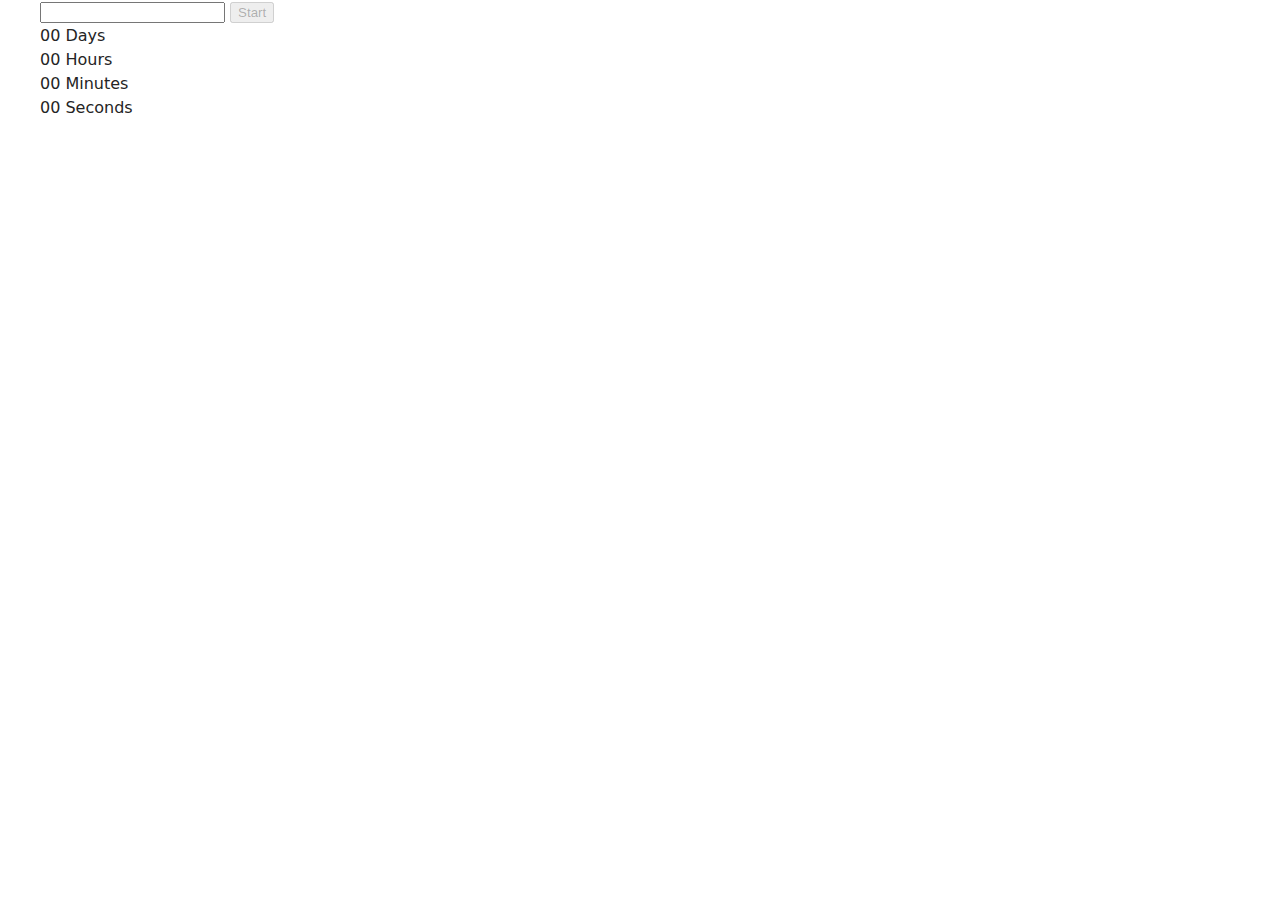
<file: src/1-timer.html>
<!DOCTYPE html>
<html lang="en">
  <head>
    <meta charset="UTF-8" />
    <meta http-equiv="X-UA-Compatible" content="IE=edge" />
    <meta name="viewport" content="width=device-width, initial-scale=1.0" />
    <title>Page 2</title>
    <link rel="stylesheet" href="./css/styles.css" />
  </head>
  <body>
    <load
      src="./partials/header.html"
      icon-path="./img/sprite.svg#logo"
      highlight-act="active"
    />

    <main>
      <div class="container">
        <!-- ✅ Таймер -->
        <div class="timer-wrapper">
          <input type="text" id="datetime-picker" />
          <button type="button" data-start disabled>Start</button>

          <div class="timer">
            <div class="field">
              <span class="value" data-days>00</span>
              <span class="label">Days</span>
            </div>
            <div class="field">
              <span class="value" data-hours>00</span>
              <span class="label">Hours</span>
            </div>
            <div class="field">
              <span class="value" data-minutes>00</span>
              <span class="label">Minutes</span>
            </div>
            <div class="field">
              <span class="value" data-seconds>00</span>
              <span class="label">Seconds</span>
            </div>
          </div>
        </div>
        <!-- 🕒 Кінець таймера -->
      </div>
    </main>

    <script src="./js/1-timer.js" type="module"></script>
  </body>
</html>
</file>
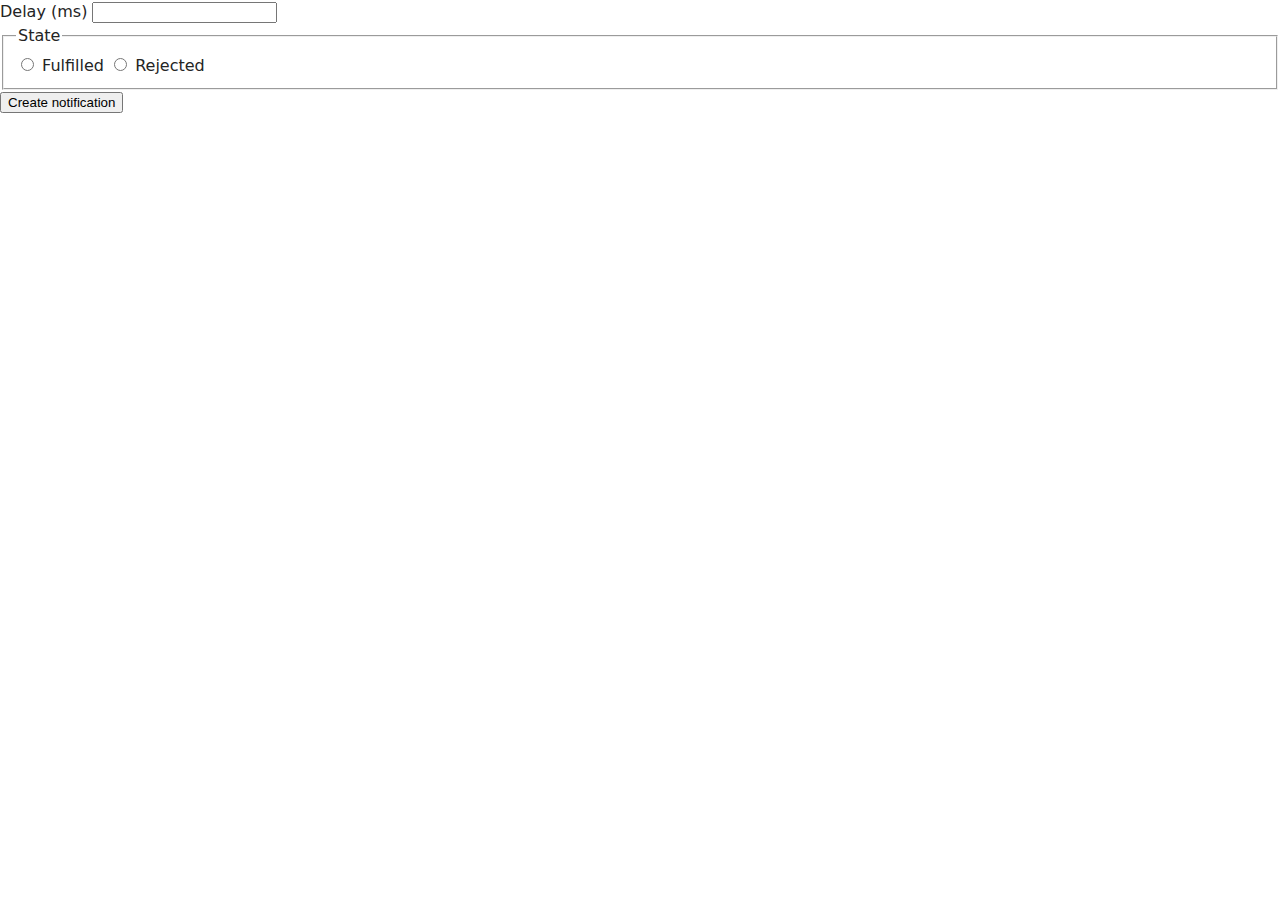
<file: src/2-snackbar.html>
<!DOCTYPE html>
<html lang="en">
  <head>
    <meta charset="UTF-8" />
    <meta http-equiv="X-UA-Compatible" content="IE=edge" />
    <meta name="viewport" content="width=device-width, initial-scale=1.0" />
    <title>Page 3</title>
    <link rel="stylesheet" href="./css/styles.css" />
  </head>
  <body>
    <load
      src="./partials/header.html"
      icon-path="./img/sprite.svg#logo"
      highlight-curr="active"
    />
    <form class="form">
      <label>
        Delay (ms)
        <input type="number" name="delay" required />
      </label>

      <fieldset>
        <legend>State</legend>
        <label>
          <input type="radio" name="state" value="fulfilled" required />
          Fulfilled
        </label>
        <label>
          <input type="radio" name="state" value="rejected" required />
          Rejected
        </label>
      </fieldset>

      <button type="submit">Create notification</button>
    </form>

    <main></main>
    <script src="./js/2-snackbar.js" type="module"></script>
  </body>
</html>
</file>
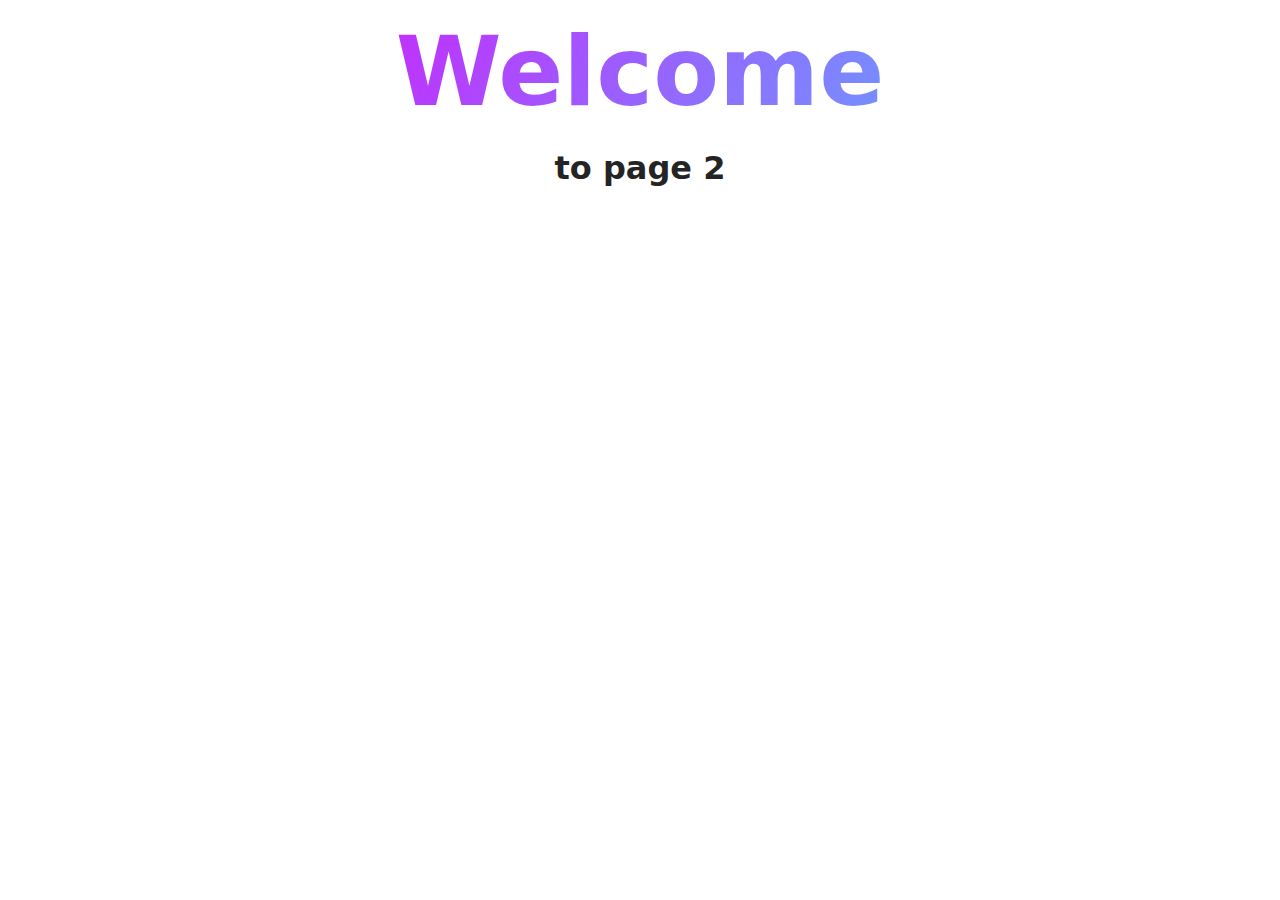
<file: src/page-2.html>
<!DOCTYPE html>
<html lang="en">
  <head>
    <meta charset="UTF-8" />
    <meta http-equiv="X-UA-Compatible" content="IE=edge" />
    <meta name="viewport" content="width=device-width, initial-scale=1.0" />
    <title>Page 2</title>
    <link rel="stylesheet" href="./css/styles.css" />
  </head>
  <body>
    <load
      src="./partials/header.html"
      icon-path="./img/sprite.svg#logo"
      highlight-act="active"
    />

    <main>
      <div class="container">
        <h1 class="main-title">
          <span class="main-title-gradient">Welcome</span> to page 2
        </h1>
        <load src="./partials/back-link.html" />
      </div>
    </main>

    <load src="./partials/footer.html" />
  </body>
</html>
</file>
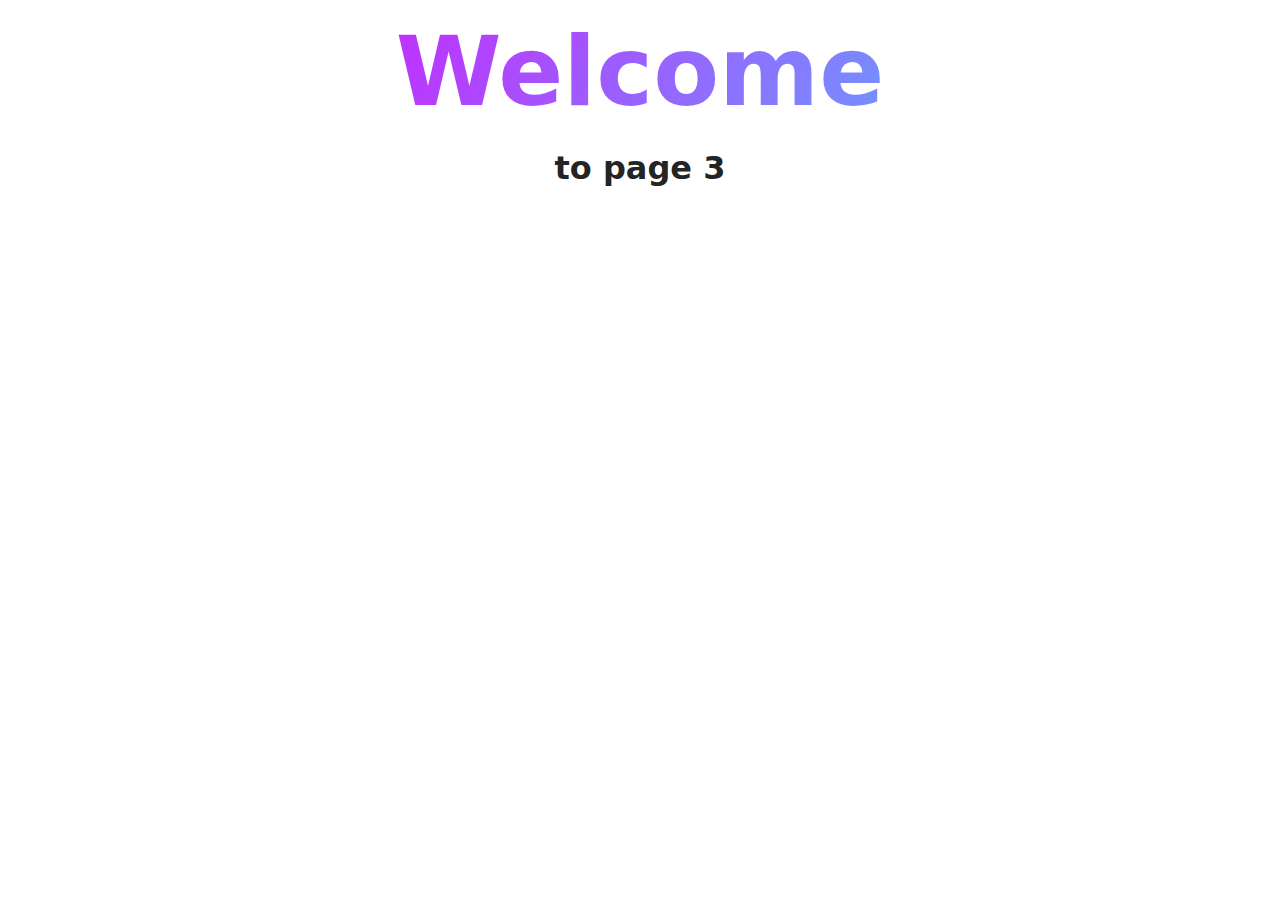
<file: src/page-3.html>
<!DOCTYPE html>
<html lang="en">
  <head>
    <meta charset="UTF-8" />
    <meta http-equiv="X-UA-Compatible" content="IE=edge" />
    <meta name="viewport" content="width=device-width, initial-scale=1.0" />
    <title>Page 3</title>
    <link rel="stylesheet" href="./css/styles.css" />
  </head>
  <body>
    <load
      src="./partials/header.html"
      icon-path="./img/sprite.svg#logo"
      highlight-curr="active"
    />

    <main>
      <div class="container">
        <h1 class="main-title">
          <span class="main-title-gradient">Welcome</span> to page 3
        </h1>
        <load src="./partials/back-link.html" />
      </div>
    </main>

    <load src="./partials/footer.html" />
  </body>
</html>
</file>
<file: src/css/styles.css>
/**
  |============================
  | include css partials with
  | default @import url()
  |============================
*/
/* Common styles */
@import url('./reset.css');
@import url('./base.css');
@import url('./container.css');
@import url('./animations.css');

/* Sections style */
@import url('./header.css');
@import url('./vite-promo.css');
@import url('./badges.css');
@import url('./back-link.css');
@import url('./footer.css');
</file>
